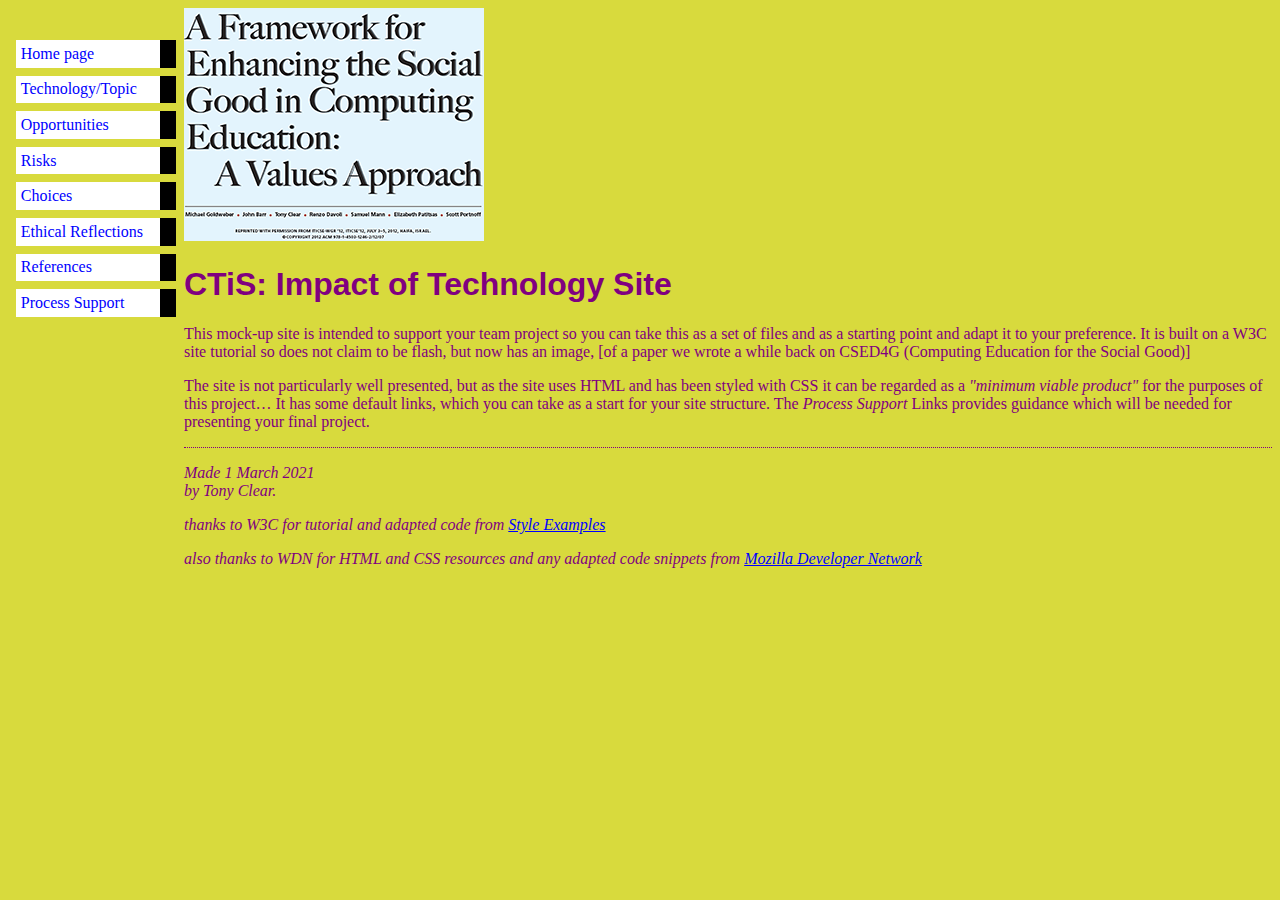
<file: index.html>
<!DOCTYPE html PUBLIC "-//W3C//DTD HTML 4.01//EN">
<html>
<head>
  <title>My first styled page</title>
  	<link rel="stylesheet" href="styles/mystyles.css">
  </head>

<body>
<img src="images/csg4ed-small.png" alt="Enhancing Social Good in Computing"
<!-- Site navigation menu -->
<ul class="navbar">
  <li><a href="index.html">Home page</a>
  <li><a href="misc/topic.html">Technology/Topic</a>
	<li><a href="misc/opportunities.html">Opportunities</a>
	<li><a href="misc/risks.html">Risks</a>
	<li><a href="misc/choices.html">Choices</a>
	<li><a href="misc/ethics.html">Ethical Reflections</a>
	<li><a href="misc/references.html">References</a>
   <li><a href="misc/process.html">Process Support</a>
</ul>

<!-- Main content -->
<h1>CTiS: Impact of Technology Site</h1>


</ul><p>This mock-up site is intended to support your team project so you can take this as a set of files and as a starting point and adapt it to your preference. 
It is built on a W3C site tutorial so does not claim to be flash, but now has an image, [of a paper we wrote a while back on CSED4G (Computing Education for the Social Good)]</p>
<p>The site is not particularly well presented, but as the site uses HTML and has been styled with CSS it can be regarded as a <em>"minimum viable product"</em> for the purposes of this project&hellip;
It has some default links, which you can take as a start for your site structure.  The <em>Process Support </em>Links provides guidance which will be needed for presenting your final project. </p>


<!-- Sign and date the page, it's only polite! -->
<address>Made 1 March 2021<br>
  by Tony Clear.</address>
 
<p><em>thanks to W3C for tutorial and adapted code from <a href="https://www.w3.org/Style/Examples/011/firstcss.en.html">Style Examples</a></p></em>
<p><em>also thanks to WDN for HTML and CSS resources and any adapted code snippets from <a href= "https://developer.mozilla.org/en-US/docs/Web">Mozilla Developer Network</a></p></em 
 
</body>
</html>
</file>
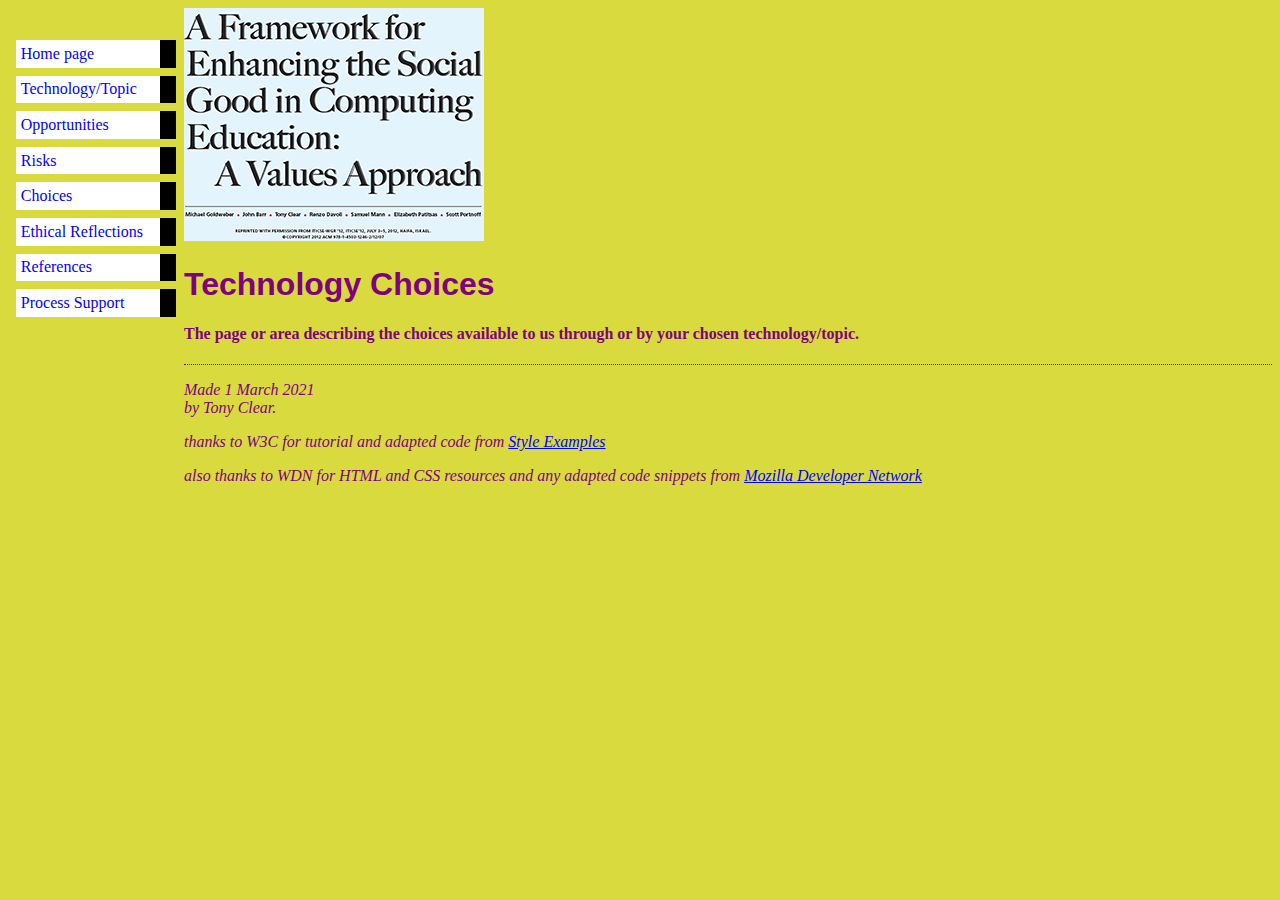
<file: misc/choices.html>
<!DOCTYPE html PUBLIC "-//W3C//DTD HTML 4.01//EN">
<html>
<head>
  <title>choices</title>
  	<link rel="stylesheet" href="../styles/mystyles.css">
  </head>

<body>
<img src="../images/csg4ed-small.png" alt="Enhancing Social Good in Computing"
<!-- Site navigation menu -->

<ul class="navbar">
  <li><a href="../index.html">Home page</a>
  <li><a href="topic.html">Technology/Topic</a>
	<li><a href="opportunities.html">Opportunities</a>
	<li><a href="risks.html">Risks</a>
	<li><a href="choices.html">Choices</a>
	<li><a href="ethics.html">Ethical Reflections</a>
	<li><a href="references.html">References</a>
   <li><a href="process.html">Process Support</a>
</ul>

<!-- Main content -->
<h1>Technology Choices</h1>


</ul><h4><p>The page or area describing the choices available to us through or by your chosen technology/topic.<p></h4>

<!-- Sign and date the page, it's only polite! -->
<address>Made 1 March 2021<br>
  by Tony Clear.</address>
 
<p><em>thanks to W3C for tutorial and adapted code from <a href="https://www.w3.org/Style/Examples/011/firstcss.en.html">Style Examples</a></p></em>
<p><em>also thanks to WDN for HTML and CSS resources and any adapted code snippets from <a href= "https://developer.mozilla.org/en-US/docs/Web">Mozilla Developer Network</a></p></em 
 </html>
</file>
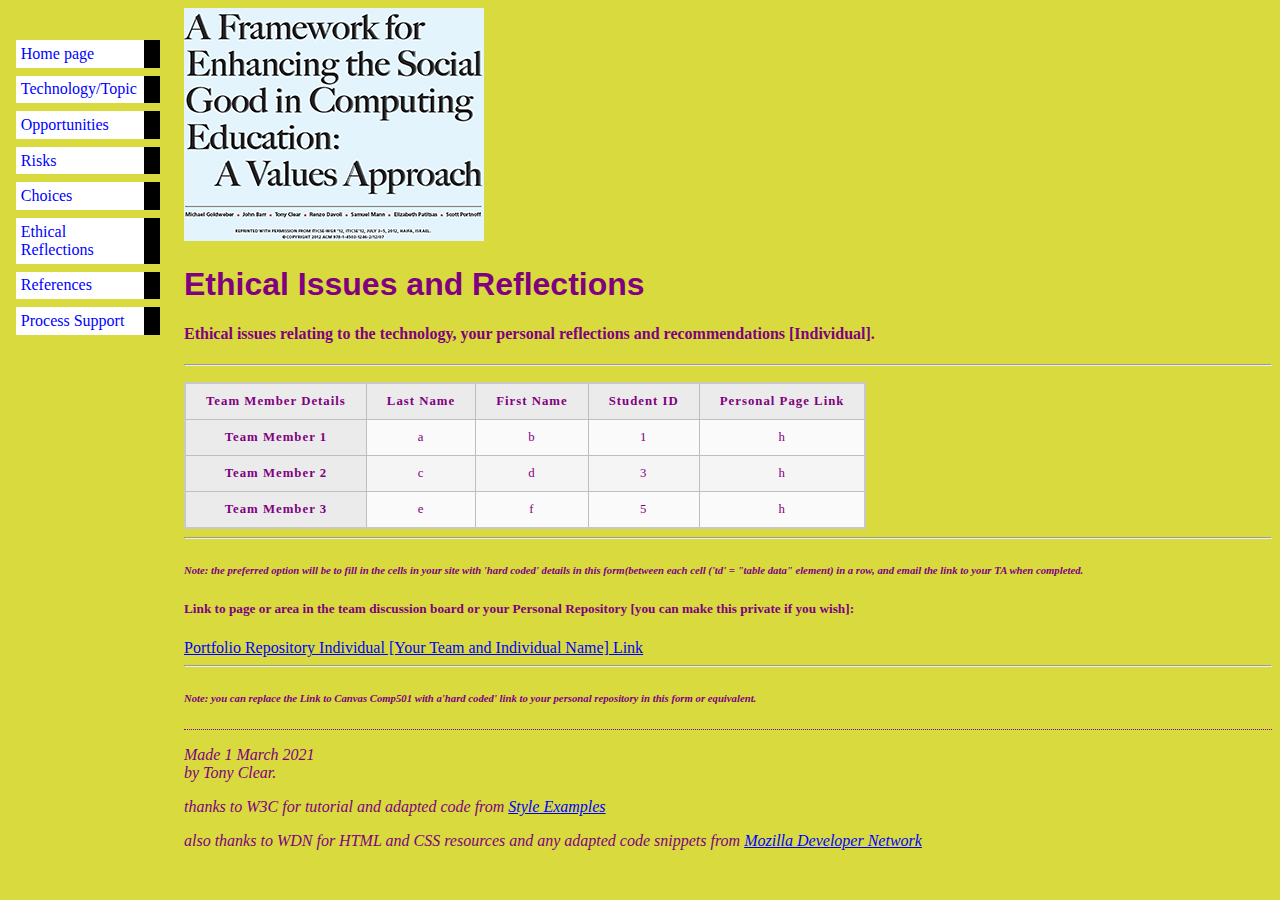
<file: misc/ethics.html>
<!DOCTYPE html PUBLIC "-//W3C//DTD HTML 4.01//EN">
<html>
<head>
  <title>ethics</title>
  	<link rel="stylesheet" href="../styles/minimal-table.css">
  </head>

<body>
<img src="../images/csg4ed-small.png" alt="Enhancing Social Good in Computing"
<!-- Site navigation menu -->

<ul class="navbar">
  <li><a href="../index.html">Home page</a>
  <li><a href="topic.html">Technology/Topic</a>
	<li><a href="opportunities.html">Opportunities</a>
	<li><a href="risks.html">Risks</a>
	<li><a href="choices.html">Choices</a>
	<li><a href="ethics.html">Ethical Reflections</a>
	<li><a href="references.html">References</a>
   <li><a href="process.html">Process Support</a>
</ul>
</body>
<!-- Main content -->
<h1>Ethical Issues and Reflections</h1>


</ul><h4><p>Ethical issues relating to the technology, your personal reflections and recommendations [Individual].<p></h4>

<table>
    <p>
	<body>
	
	<tr><th>Team Member Details</th>
    
        
        <th scope="col" class="last name">Last Name</th> 
	    <th scope="col" class="first name">First Name</th> 
        <th scope="col" class="id">Student ID</th> 	
		<th scope="col" class="repo">Personal Page Link</th> 
    </tr>
	<hr />
	</p>
	
	<p align = "left"</p>
	<tr><th scope="row">Team Member 1</th>
		<td>a</td>
		<td>b</td>
        <td>1</td>	
		<td>h</td>
   </tr>
	<p align = "left"</p>
	<tr><th scope="row">Team Member 2</th>
        <td>c</td>
		<td>d</td>
        <td>3</td>	
		<td>h</td>
    </tr>
	<p align = "left"</p>
	<tr><th scope="row">Team Member 3</th>
        <td>e</td>
		<td>f</td>
        <td>5</td>
		<td>h</td>
    </tr>
	</body>  
</table>
<hr/>

<p><h6><em>Note: the preferred option will be to fill in the cells in your site with 'hard coded' details in this form(between each cell ('td' = "table data" element) in a row, and email the link to your TA when completed.</p></h6></em> 


<h5>Link to page or area in the team discussion board or your Personal Repository [you can make this private if you wish]: </h5>
<a href="https://canvas.aut.ac.nz/groups/36051">Portfolio Repository Individual [Your Team and Individual Name] Link</a>      

  <hr/>
<p><h6><em>Note: you can replace the Link to Canvas Comp501 with a'hard coded' link to your personal repository in this form or equivalent.</p></h6></em> 

<!-- Sign and date the page, it's only polite! -->
<address>Made 1 March 2021<br>
  by Tony Clear.</address>
 
<p><em>thanks to W3C for tutorial and adapted code from <a href="https://www.w3.org/Style/Examples/011/firstcss.en.html">Style Examples</a></p></em>
<p><em>also thanks to WDN for HTML and CSS resources and any adapted code snippets from <a href= "https://developer.mozilla.org/en-US/docs/Web">Mozilla Developer Network</a></p></em 
 </html>
</file>
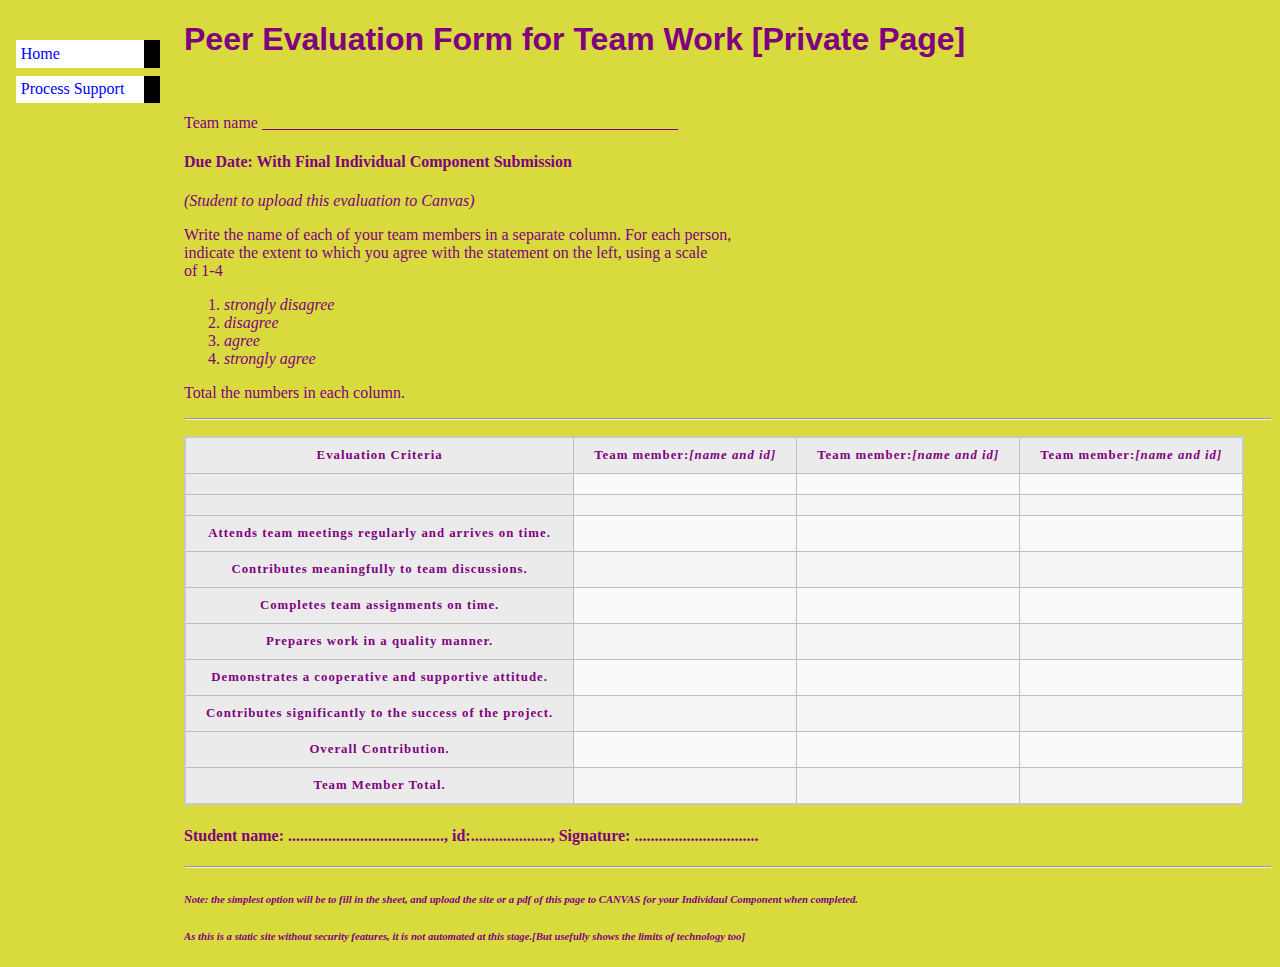
<file: misc/evaluation.html>
<!DOCTYPE html PUBLIC "-//W3C//DTD HTML 4.01//EN">
<html>
<head>
  <title>Peer Evaluation Form</title>
   	<link rel="stylesheet" href="../styles/minimal-table.css" type="text/css">
</head>

<body>
<!-- Site navigation menu -->
<ul class="navbar">
  <li><a href="../index.html">Home</a>
  <li><a href="process.html">Process Support</a>
</ul>

<h1>Peer Evaluation Form for Team Work [Private Page]</h1><br>
<p>Team name ____________________________________________________</p>

<h4>Due Date:  With Final Individual Component Submission </h4><p><em>(Student to upload this evaluation to Canvas)</em></p> 


<p>Write the name of each of your team members in a separate column. For each person,<br>
 indicate the extent to which you agree with the statement on the left, using a scale <br>
 of 1-4 
 <ol start =01>
 <li><em>strongly disagree
 <li>disagree
 <li>agree
 <li>strongly agree</em>
 </ol>
 
<p> Total the numbers in each column.


		
<table>
    <p>
	<body ><th>Evaluation Criteria</th>
    
        
        <th scope="col" class="Team member 1">Team member:<em>[name and id]</em></th> 
	    <th scope="col" class="Team member 1">Team member:<em>[name and id]</em></th> 
        <th scope="col" class="Team member 1">Team member:<em>[name and id]</em></th> 
		
    </tr>
	<hr />
	</p>
	<p align = "left"</p>
		<th scope="row"></th>
		<td></td>
		<td></td>
        <td></td>

   </tr>
	<p align = "left"</p>
		<th scope="row"></th>
		<td></td>
		<td></td>
        <td></td>

   </tr>
		<p align = "left"</p>
		<th scope="row">Attends team meetings regularly and arrives on time.</th>
		<td></td>
		<td></td>
        <td></td>

   </tr>
	<p align = "left"</p>
	<th scope="row">Contributes meaningfully to team discussions.</th>
        <td></td>
		<td></td>
        <td></td>
 
    </tr>
	<th scope="row">Completes team assignments on time.</th>
        <td></td>
		<td></td>
        <td></td>
  
    </tr>
	<th scope="row">Prepares work in a quality manner.</th>
        <td></td>
		<td></td>
        <td></td>
     
    </tr>
	<th scope="row">Demonstrates a cooperative and supportive attitude.</th>
        <td></td>
		<td></td>
        <td></td>
        
    </tr>
	<th scope="row">Contributes significantly to the success of the project.</th>
        <td></td>
		<td></td>
        <td></td>
        
    </tr>
	<th scope="row">Overall Contribution.</th>
        <td></td>
		<td></td>
        <td></td>
        		
   </tr>
   		
   </tr><th scope="row">Team Member Total.</th>
        
		<td></td>
		<td></td>
        <td></td>
        		
   </tr>
</table>

<p><h4>Student name: ......................................., id:...................., Signature: ...............................</p></h4>
<hr/>
<p><h6><em>Note: the simplest option will be to fill in the sheet, and upload the site or a pdf of this page to CANVAS for your Individaul Component when completed.</p></h6></em> 
 <p><h6><em>As this is a static site without security features, it is not automated at this stage.[But usefully shows the limits of technology too]</p></h6></em>
</body>
</html>
</file>
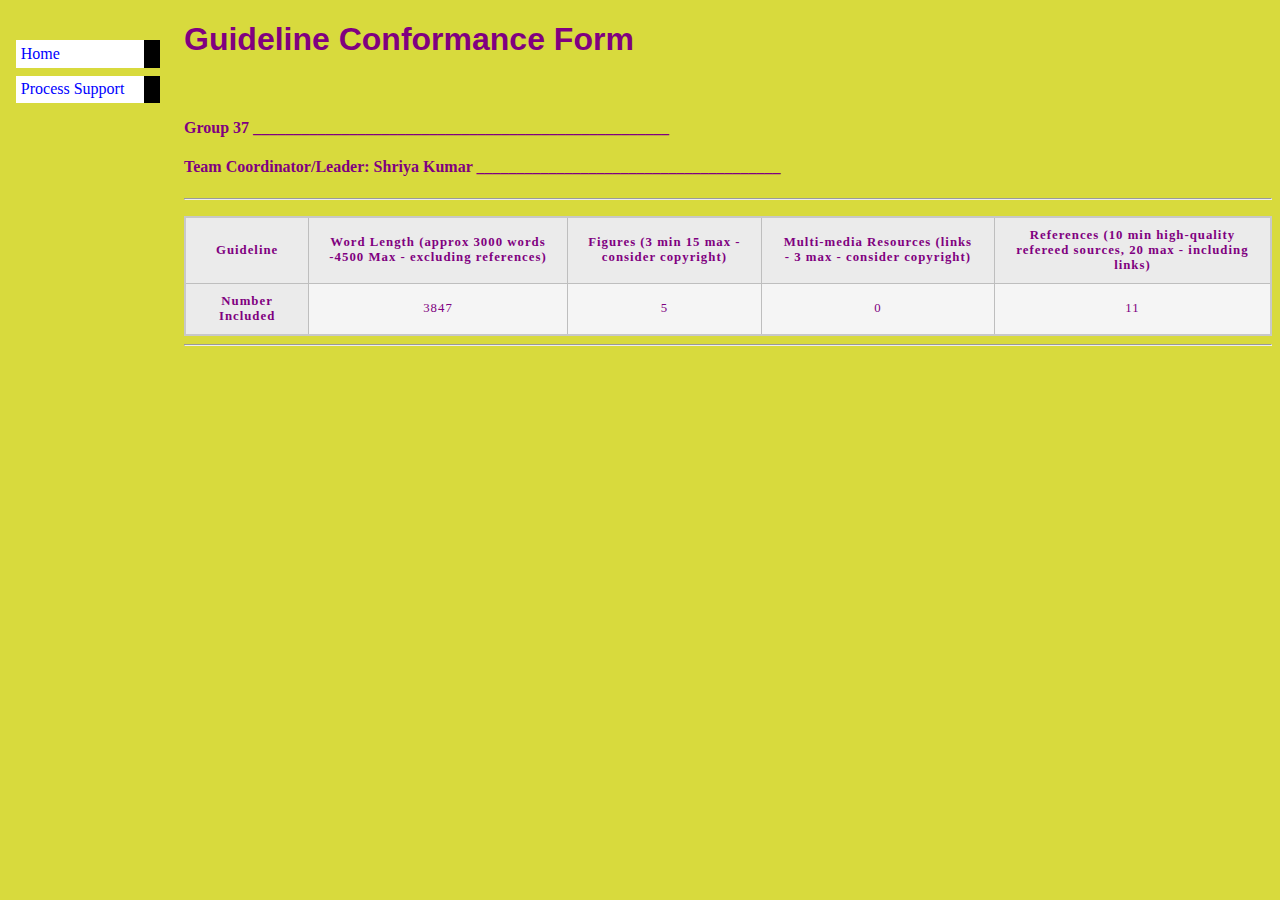
<file: misc/guidelines.html>
<!DOCTYPE html PUBLIC "-//W3C//DTD HTML 4.01//EN">
<html>
<head>
  <title>guidelines</title>
   	<link rel="stylesheet" href="../styles/minimal-table.css" type="text/css">
</head>

<body>
<!-- Site navigation menu -->
<ul class="navbar">
  <li><a href="../index.html">Home</a>
  <li><a href="process.html">Process Support</a>
</ul>




<h1>Guideline Conformance Form</h1><br>


<h4><p>Group 37 ____________________________________________________</p></h4>

<h4><p>Team Coordinator/Leader: Shriya Kumar ______________________________________</p></h4>
		
<table>
    <p>
	<body ><th>Guideline</th>
    
        
        <th scope="col" class="word length">Word Length (approx 3000 words -4500 Max - excluding references)</th>
	    <th scope="col" class="first name">Figures (3 min 15  max - consider copyright)</th> 
        <th scope="col" class="id">Multi-media  Resources (links - 3 max - consider copyright)</th> 
		<th scope="col" class="email">References (10 min high-quality refereed sources, 20 max - including links)</th>
	<tr></tr>
	<hr />
	</p>
	
	<p align = "left"</p>
		<th scope="row">Number Included</th>
		<td> 3847 </td>
		<td> 5 </td>
        <td> 0 </td>
		<td> 11 </td>
   </tr>
	
  
</table>


<hr/

</body>
</html>
</file>
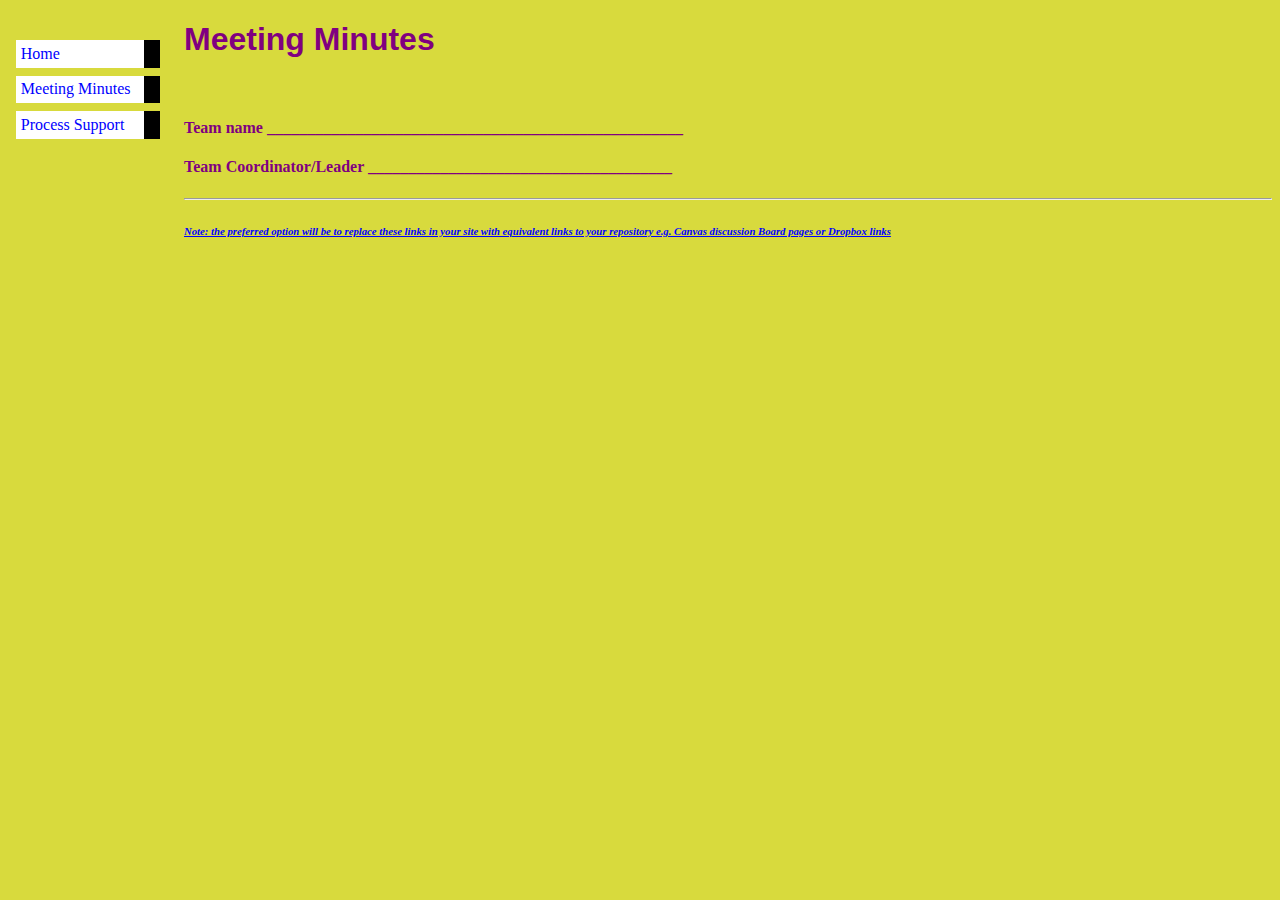
<file: misc/meetings.html>
<!DOCTYPE html PUBLIC "-//W3C//DTD HTML 4.01//EN">
<html>
<head>
  <title>guidelines</title>
   	<link rel="stylesheet" href="../styles/minimal-table.css" type="text/css">
</head>

<body>
<!-- Site navigation menu -->
<ul class="navbar">
	<li><a href="../index.html">Home</a>
   	<li><a href="https://www.dropbox.com/sh/mjyajw349thbj61/AAAAGNBVWF_0VHEPafZjLaHPa/00%20Videos%20of%20Lectures%20S1%202020?dl=0&subfolder_nav_tracking=1">Meeting Minutes</a>
	<li><a href="process.html">Process Support</a>
	</ul>




<h1>Meeting Minutes</h1><br>


<h4><p>Team name ____________________________________________________</p></h4>

<h4><p>Team Coordinator/Leader ______________________________________</p></h4>
		

  <a href="https://canvas.aut.ac.nz/courses/1048/discussion_topics/3449" Meeting Minutes Repository Alternative Link</a>      

  

<hr/>
<p><h6><em>Note: the preferred option will be to replace these links in your site with equivalent links to your repository e.g. Canvas discussion Board pages or Dropbox links</h6></em></p>
</body>
</html>
</file>
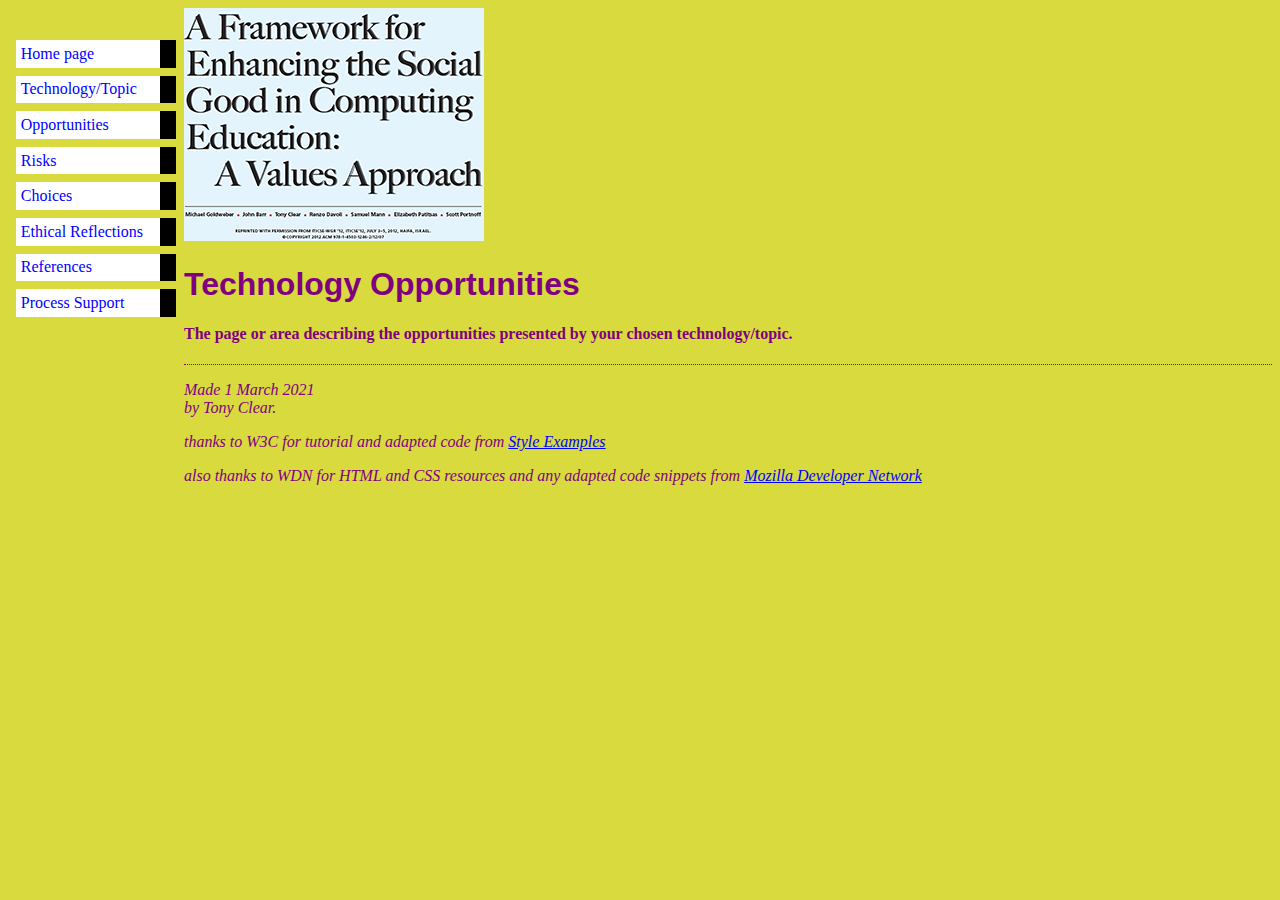
<file: misc/opportunities.html>
<!DOCTYPE html PUBLIC "-//W3C//DTD HTML 4.01//EN">
<html>
<head>
  <title>opportunities</title>
  	<link rel="stylesheet" href="../styles/mystyles.css">
  </head>

<body>
<img src="../images/csg4ed-small.png" alt="Enhancing Social Good in Computing"
<!-- Site navigation menu -->

<ul class="navbar">
  <li><a href="../index.html">Home page</a>
  <li><a href="topic.html">Technology/Topic</a>
	<li><a href="opportunities.html">Opportunities</a>
	<li><a href="risks.html">Risks</a>
	<li><a href="choices.html">Choices</a>
	<li><a href="ethics.html">Ethical Reflections</a>
	<li><a href="references.html">References</a>
   <li><a href="process.html">Process Support</a>
</ul>

<!-- Main content -->
<h1>Technology Opportunities</h1>


</ul><h4><p>The page or area describing the opportunities presented by your chosen technology/topic.<p></h4>

<!-- Sign and date the page, it's only polite! -->
<address>Made 1 March 2021<br>
  by Tony Clear.</address>
 
<p><em>thanks to W3C for tutorial and adapted code from <a href="https://www.w3.org/Style/Examples/011/firstcss.en.html">Style Examples</a></p></em>
<p><em>also thanks to WDN for HTML and CSS resources and any adapted code snippets from <a href= "https://developer.mozilla.org/en-US/docs/Web">Mozilla Developer Network</a></p></em 
 </html>
</file>
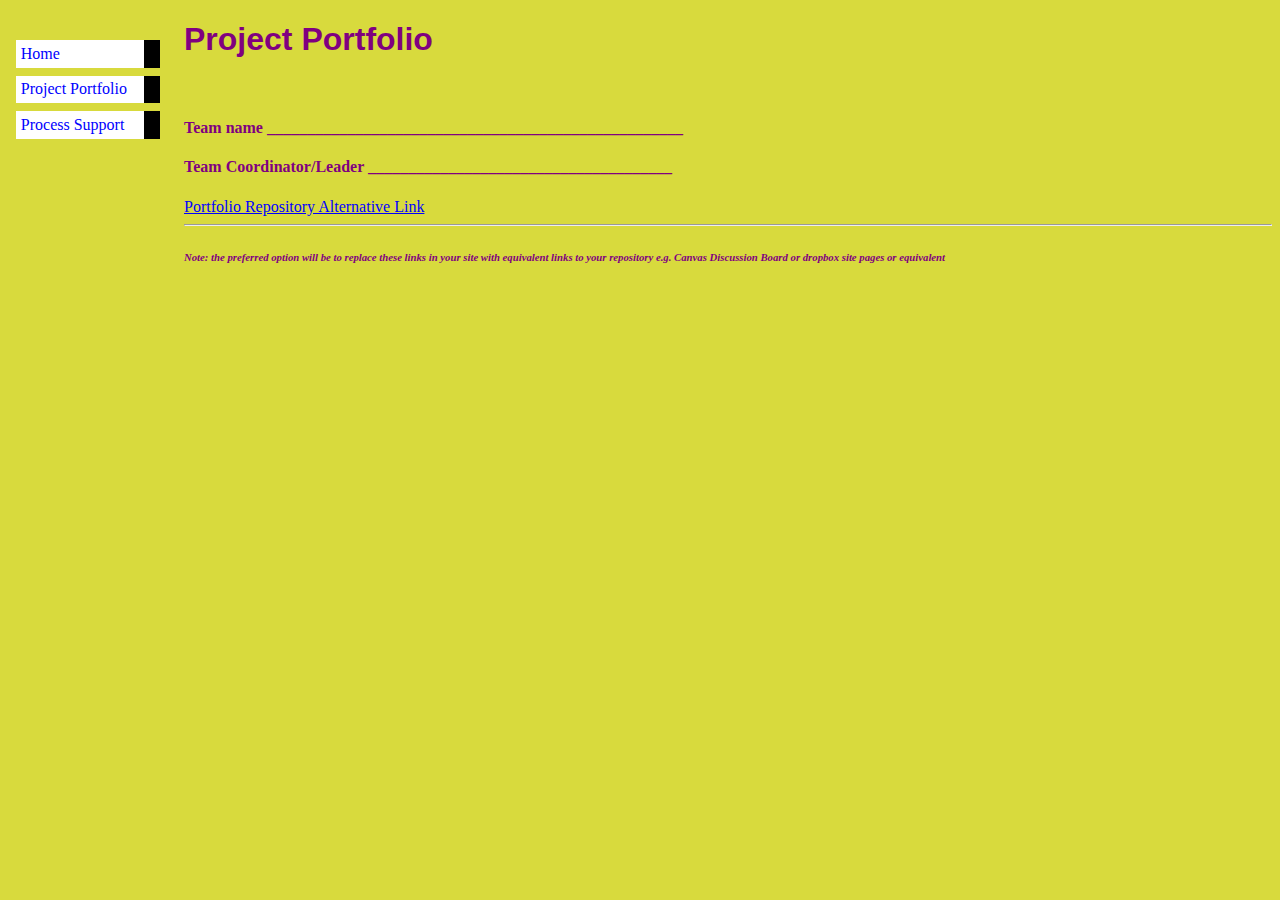
<file: misc/portfolio.html>
<!DOCTYPE html PUBLIC "-//W3C//DTD HTML 4.01//EN">
<html>
<head>
  <title>portfolio</title>
   	<link rel="stylesheet" href="../styles/minimal-table.css" type="text/css">
</head>

<body>
<!-- Site navigation menu -->
<ul class="navbar">
	<li><a href="../index.html">Home</a>
   	<li><a href="https://www.dropbox.com/sh/mjyajw349thbj61/AAAAGNBVWF_0VHEPafZjLaHPa/00%20Videos%20of%20Lectures%20S1%202020?dl=0&subfolder_nav_tracking=1">Project Portfolio</a>
	<li><a href="process.html">Process Support</a>
	</ul>




<h1>Project Portfolio</h1><br>


<h4><p>Team name ____________________________________________________</p></h4>

<h4><p>Team Coordinator/Leader ______________________________________</p></h4>
		

  <a href="https://teams.microsoft.com/l/channel/19%3a27f2d1a5f562424bb967cac271b88c1e%40thread.tacv2/General?groupId=8f7b11f2-0954-417c-b54d-937ed1e585e2&tenantId=5e022ca1-5c04-4f87-8db7-d588726274e3">Portfolio Repository Alternative Link</a>      

  

<hr/>
<p><h6><em>Note: the preferred option will be to replace these links in your site with equivalent links to your repository e.g. Canvas Discussion Board or dropbox site pages or equivalent</h6></em></p>
</body>
</html>
</file>
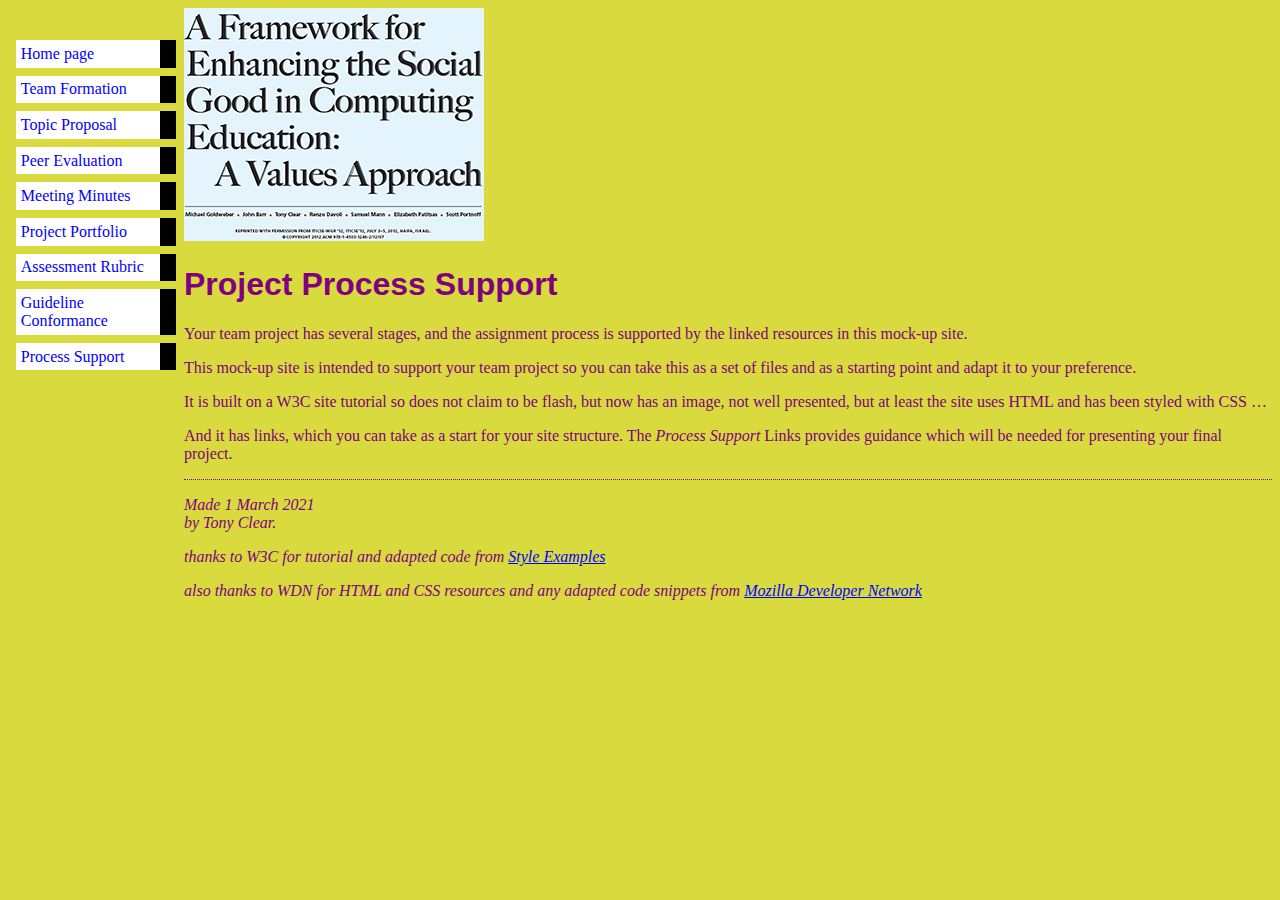
<file: misc/process.html>
<!DOCTYPE html PUBLIC "-//W3C//DTD HTML 4.01//EN">
<html>
<head>
  <title>process support</title>
  	<link rel="stylesheet" href="../styles/mystyles.css">
  </head>

<body>
<img src="../images/csg4ed-small.png" alt="Enhancing Social Good in Computing"
<!-- Site navigation menu -->

<!-- Main content -->
<h1>Project Process Support</h1>

<p>Your team project has several stages, and the assignment process is supported by the linked resources in this mock-up site.

<ul class="navbar">
  <li><a href="../index.html">Home page</a>
  <li><a href="team-formation.html">Team Formation</a>
   <li><a href="proposal.html">Topic Proposal</a>
	<li><a href="evaluation.html">Peer Evaluation</a>
	<li><a href="meetings.html">Meeting Minutes</a>
	<li><a href="portfolio.html">Project Portfolio</a>
		<li><a href="rubric.html">Assessment Rubric</a>
	<li><a href="guidelines.html">Guideline Conformance</a>
   <li><a href="process.html">Process Support</a>
   
</ul><p>This mock-up site is intended to support your team project so you can take this as a set of files and as a starting point and adapt it to your preference.</p>
<p>It is built on a W3C site tutorial so does not claim to be flash, but now has an image, not well presented, but at least the site uses HTML and has been styled with CSS &hellip;</p>
<p>And it has links, which you can take as a start for your site structure.  The <em>Process Support </em>Links provides guidance which will be needed for presenting your final project. </p>



<!-- Sign and date the page, it's only polite! -->
<address>Made 1 March 2021<br>
  by Tony Clear.</address>
 
<p><em>thanks to W3C for tutorial and adapted code from <a href="https://www.w3.org/Style/Examples/011/firstcss.en.html">Style Examples</a></p></em>
<p><em>also thanks to WDN for HTML and CSS resources and any adapted code snippets from <a href= "https://developer.mozilla.org/en-US/docs/Web">Mozilla Developer Network</a></p></em 
  
</body>
</html>
</file>
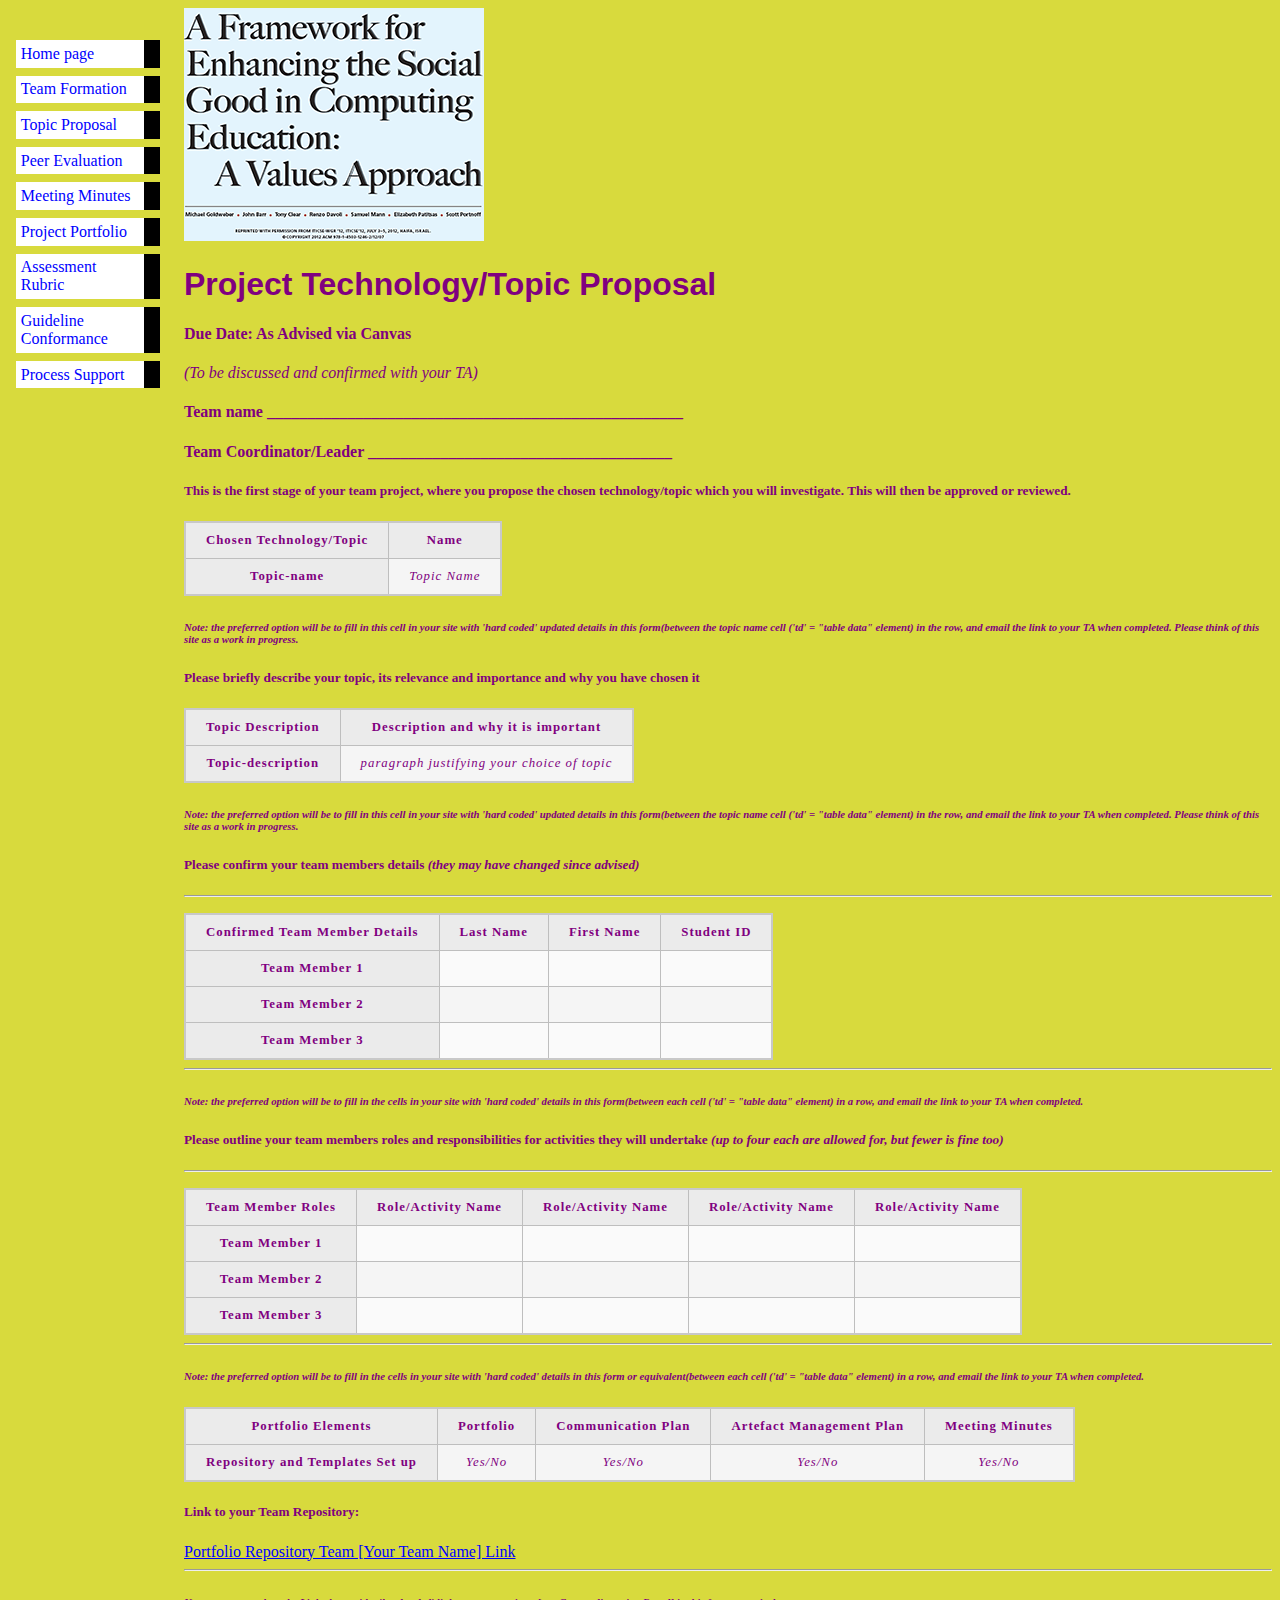
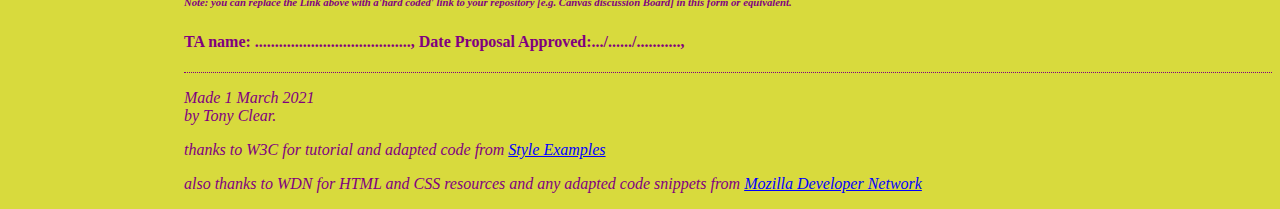
<file: misc/proposal.html>
<!DOCTYPE html PUBLIC "-//W3C//DTD HTML 4.01//EN">
<html>
<head>
  <title>"proposal" </title>
  	<link rel="stylesheet" href="../styles/minimal-table.css">
  </head>


<body>
<img src="../images/csg4ed-small.png" alt="Enhancing Social Good in Computing"
<!-- Site navigation menu -->

<ul class="navbar">
  <li><a href="../index.html">Home page</a>
  <li><a href="team-formation.html">Team Formation</a>
   <li><a href="proposal.html">Topic Proposal</a>
	<li><a href="evaluation.html">Peer Evaluation</a>
	<li><a href="meetings.html">Meeting Minutes</a>
	<li><a href="portfolio.html">Project Portfolio</a>
		<li><a href="rubric.html">Assessment Rubric</a>
	<li><a href="guidelines.html">Guideline Conformance</a>
   <li><a href="process.html">Process Support</a>
   
</ul>

<!-- Main content -->
<h1>Project Technology/Topic Proposal</h1>

<h4>Due Date:  As Advised via Canvas </h4><p><em>(To be discussed and confirmed with your TA)</em></p> 

<h4><p>Team name ____________________________________________________</p></h4>


<h4><p>Team Coordinator/Leader ______________________________________</p></h4>

<p><h5>This is the first stage of your team project, where you propose the chosen technology/topic which you will investigate.  This will then be approved or reviewed.</h5></p>


		
<table>
    <p>
	<body ><th>Chosen Technology/Topic</th>
    
        
        <th scope="col" class="topic">Name</th>
		
		<tr></tr>
<p align = "left"</p>
		<tr>
		<th scope="row">Topic-name</th>
		<td> <em>Topic Name</em></td>
	
   </tr>	
	</hr>
	</p>
		</body>
  
</table>

<p><h6><em>Note: the preferred option will be to fill in this cell in your site with 'hard coded' updated details in this form(between the topic name cell ('td' = "table data" element) in the row, and email the link to your TA when completed.  Please think of this site as a work in progress.</p></h6></em> 

<h5><p>Please briefly describe your topic, its relevance and importance and why you have chosen it</h5></p> 

<table>
    <p>
	<body ><th>Topic Description</th>
    
        
        <th scope="col" class="descr">Description and why it is important</th>
		
		<tr></tr>
<p align = "left"</p>
		<tr>
		<th scope="row">Topic-description</th>
		<td> <em>paragraph justifying your choice of topic</em></td>
	
   </tr>	
	</hr>
	</p>
	
	</body>
  
</table>

<p><h6><em>Note: the preferred option will be to fill in this cell in your site with 'hard coded' updated details in this form(between the topic name cell ('td' = "table data" element) in the row, and email the link to your TA when completed.  Please think of this site as a work in progress.</p></h6></em> 
<h5><p>Please confirm your team members details <em>(they may have changed since advised)</em></h5>



<table>
    <p>
	<body ><th>Confirmed Team Member Details</th>
    
        
        <th scope="col" class="last name">Last Name</th> 
	    <th scope="col" class="first name">First Name</th> 
        <th scope="col" class="id">Student ID</th> 
    </tr>
	<hr />
	</p>
	
	<p align = "left"</p>
		<th scope="row">Team Member 1</th>
		<td></td>
		<td></td>
        <td></td>
		
   </tr>
	<p align = "left"</p>
	<th scope="row">Team Member 2</th>
        <td></td>
		<td></td>
        <td></td>
		 
    </tr>
	<th scope="row">Team Member 3</th>
        <td></td>
		<td></td>
        <td></td>
		  
    </tr>
	
  
</table>
<hr/>
<p><h6><em>Note: the preferred option will be to fill in the cells in your site with 'hard coded' details in this form(between each cell ('td' = "table data" element) in a row, and email the link to your TA when completed.</p></h6></em> 
<h5><p>Please outline your team members roles and responsibilities for activities they will undertake <em>(up to four each are allowed for, but fewer is fine too)</em></h5>


<table>
    <p>
	<body ><th>Team Member Roles</th>
    
        
        <th scope="col" class="role1">Role/Activity Name</th> 
	    <th scope="col" class="role2">Role/Activity Name</th> 
        <th scope="col" class="role3">Role/Activity Name</th> 
		<th scope="col" class="role4">Role/Activity Name</th> 
    </tr>
	<hr />
	</p>
	
	<p align = "left"</p>
		<th scope="row">Team Member 1</th>
		<td></td>
		<td></td>
        <td></td>
		<td></td>
   </tr>
	<p align = "left"</p>
	<th scope="row">Team Member 2</th>
        <td></td>
		<td></td>
        <td></td>
		<td></td>
 
    </tr>
	<th scope="row">Team Member 3</th>
        <td></td>
		<td></td>
        <td></td>
		<td></td>
  
    </tr>
	
  
</table>
<hr/>
<p><h6><em>Note: the preferred option will be to fill in the cells in your site with 'hard coded' details in this form or equivalent(between each cell ('td' = "table data" element) in a row, and email the link to your TA when completed.</p></h6></em> 

<table>
    <p>
	<body ><th>Portfolio Elements</th>
    
        
        <th scope="col" class="topic">Portfolio</th>
		<th scope="col"class="comms">Communication Plan</th>
		<th scope="col"class="comms">Artefact Management Plan</th>
		<th scope="col" class="topic">Meeting Minutes</th>
		 <tr></tr>
<p align = "left"</p>
		<tr>
		<th scope="row">Repository and Templates Set up</th>
		<td> <em>Yes/No</em></td>
		<td> <em>Yes/No</em></td>
		<td> <em>Yes/No</em></td>	
		<td> <em>Yes/No</em></td>		
   </tr>	
	</hr>
	</p>
		</body>
  
</table>

<h5>Link to your Team Repository: </h5>
<a href="https://canvas.aut.ac.nz/courses/1048/discussion_topics/3449">Portfolio Repository Team [Your Team Name] Link</a>      

  <hr/>
<p><h6><em>Note: you can replace the Link above with a'hard coded' link to your repository [e.g. Canvas discussion Board] in this form or equivalent.</p></h6></em> 

<p><h4>TA name: ......................................., Date Proposal Approved:.../....../..........., </p></h4>

<!-- Sign and date the page, it's only polite! -->
<address>Made 1 March 2021<br>
  by Tony Clear.</address>
 
<p><em>thanks to W3C for tutorial and adapted code from <a href="https://www.w3.org/Style/Examples/011/firstcss.en.html">Style Examples</a></p></em>
<p><em>also thanks to WDN for HTML and CSS resources and any adapted code snippets from <a href= "https://developer.mozilla.org/en-US/docs/Web">Mozilla Developer Network</a></p></em 
  
</body>
</html>
</file>
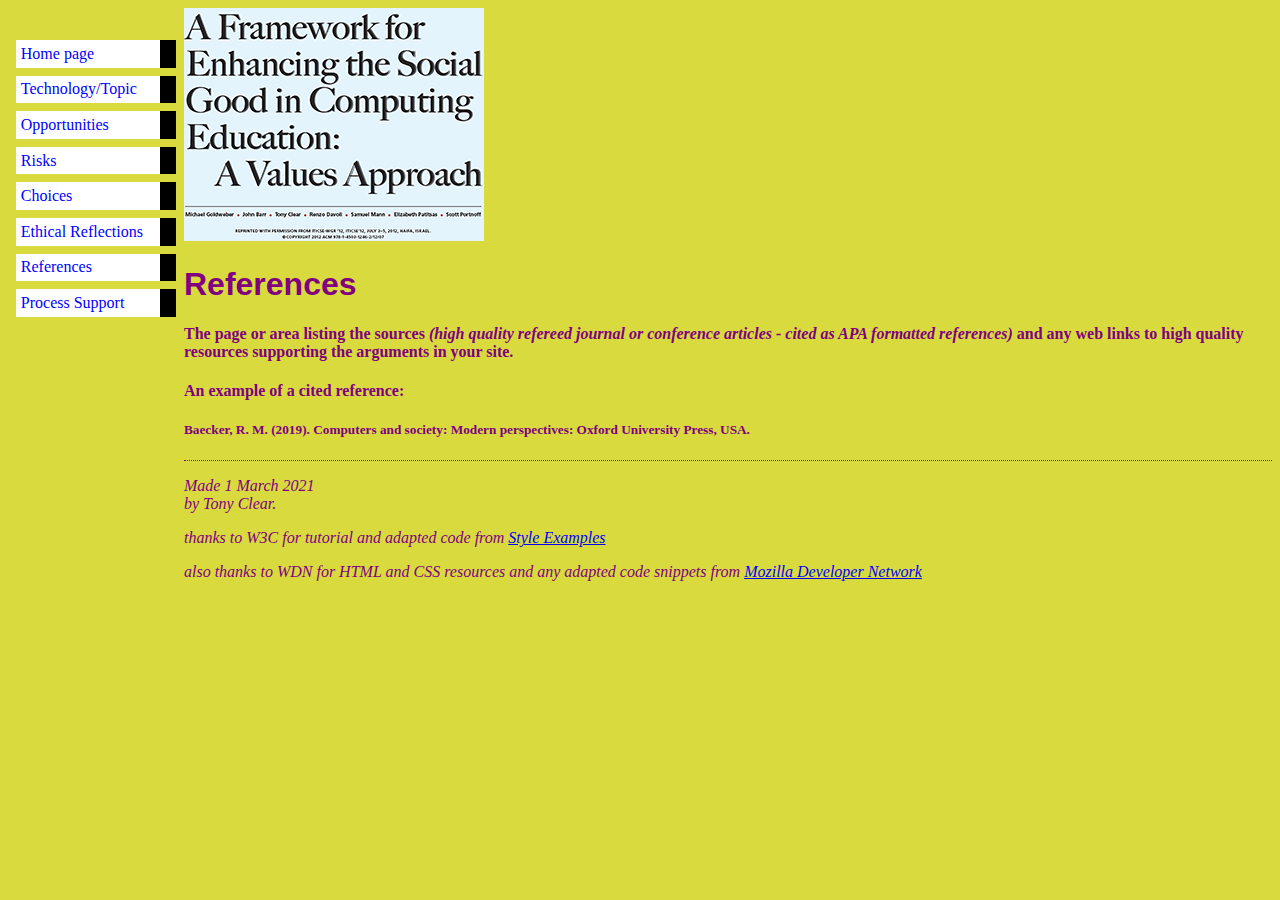
<file: misc/references.html>
<!DOCTYPE html PUBLIC "-//W3C//DTD HTML 4.01//EN">
<html>
<head>
  <title>references</title>
  	<link rel="stylesheet" href="../styles/mystyles.css">
  </head>

<body>
<img src="../images/csg4ed-small.png" alt="Enhancing Social Good in Computing"
<!-- Site navigation menu -->

<ul class="navbar">
  <li><a href="../index.html">Home page</a>
  <li><a href="topic.html">Technology/Topic</a>
	<li><a href="opportunities.html">Opportunities</a>
	<li><a href="risks.html">Risks</a>
	<li><a href="choices.html">Choices</a>
	<li><a href="ethics.html">Ethical Reflections</a>
	<li><a href="references.html">References</a>
   <li><a href="process.html">Process Support</a>
</ul>

<!-- Main content -->
<h1>References</h1>


</ul><h4><p>The page or area listing the sources <em>(high quality refereed journal or conference articles - cited as APA formatted references)</em>
and any web links to high quality resources supporting the arguments in your site.<p></h4>

</ul><h4><p>An example of a cited reference:<p></h4>

</ul><h5><p>Baecker, R. M. (2019). Computers and society: Modern perspectives: Oxford University Press, USA.<p></h5>

<address>Made 1 March 2021<br>
  by Tony Clear.</address>
 
<p><em>thanks to W3C for tutorial and adapted code from <a href="https://www.w3.org/Style/Examples/011/firstcss.en.html">Style Examples</a></p></em>
<p><em>also thanks to WDN for HTML and CSS resources and any adapted code snippets from <a href= "https://developer.mozilla.org/en-US/docs/Web">Mozilla Developer Network</a></p></em 
 </html>
</file>
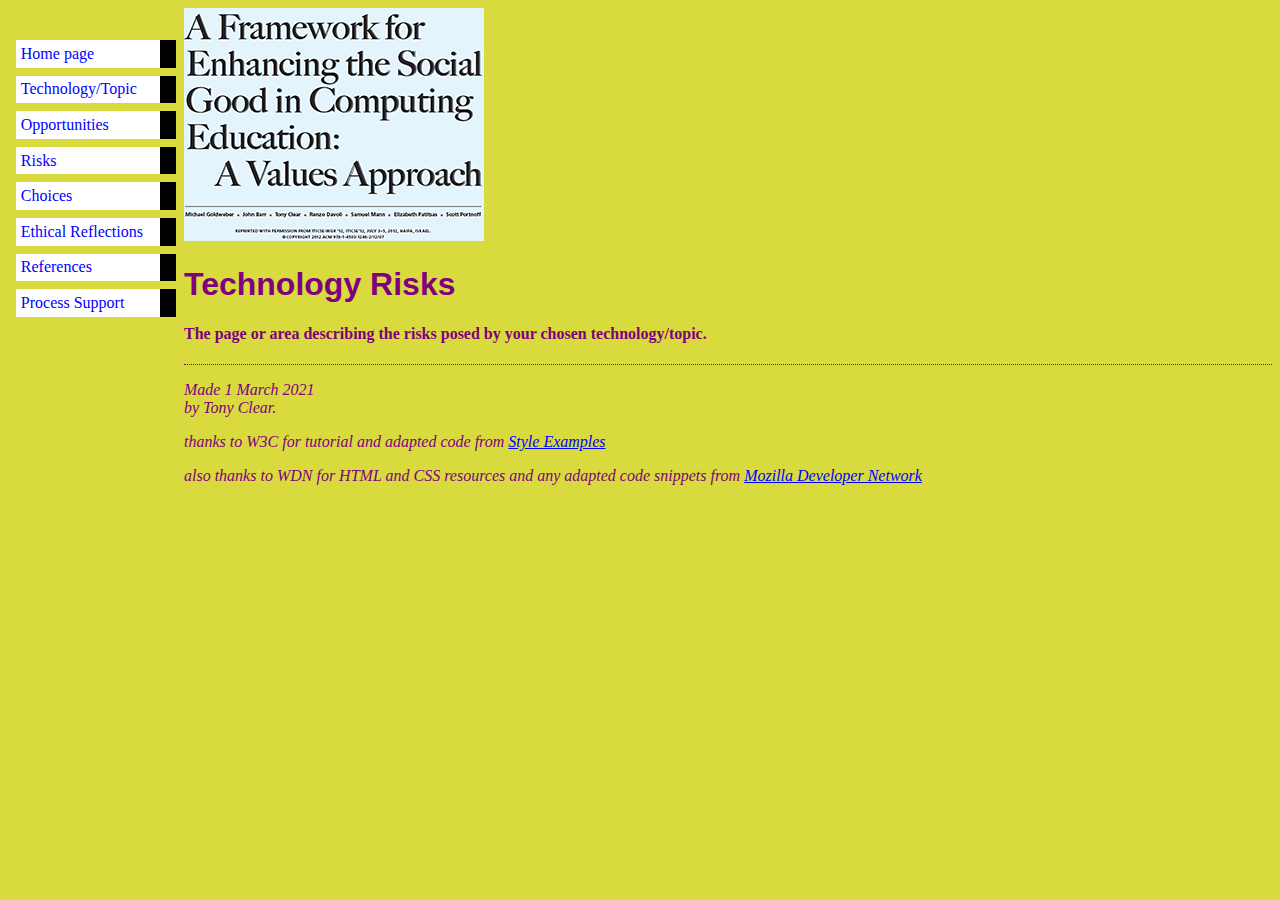
<file: misc/risks.html>
<!DOCTYPE html PUBLIC "-//W3C//DTD HTML 4.01//EN">
<html>
<head>
  <title>risks</title>
  	<link rel="stylesheet" href="../styles/mystyles.css">
  </head>

<body>
<img src="../images/csg4ed-small.png" alt="Enhancing Social Good in Computing"
<!-- Site navigation menu -->

<ul class="navbar">
  <li><a href="../index.html">Home page</a>
  <li><a href="topic.html">Technology/Topic</a>
	<li><a href="opportunities.html">Opportunities</a>
	<li><a href="misc/risks.html">Risks</a>
	<li><a href="choices.html">Choices</a>
	<li><a href="ethics.html">Ethical Reflections</a>
	<li><a href="references.html">References</a>
   <li><a href="process.html">Process Support</a>
</ul>

<!-- Main content -->
<h1>Technology Risks</h1>


</ul><h4><p>The page or area describing the risks posed by your chosen technology/topic.<p></h4>

<!-- Sign and date the page, it's only polite! -->
<address>Made 1 March 2021<br>
  by Tony Clear.</address>
 
<p><em>thanks to W3C for tutorial and adapted code from <a href="https://www.w3.org/Style/Examples/011/firstcss.en.html">Style Examples</a></p></em>
<p><em>also thanks to WDN for HTML and CSS resources and any adapted code snippets from <a href= "https://developer.mozilla.org/en-US/docs/Web">Mozilla Developer Network</a></p></em 
 </html>
</file>
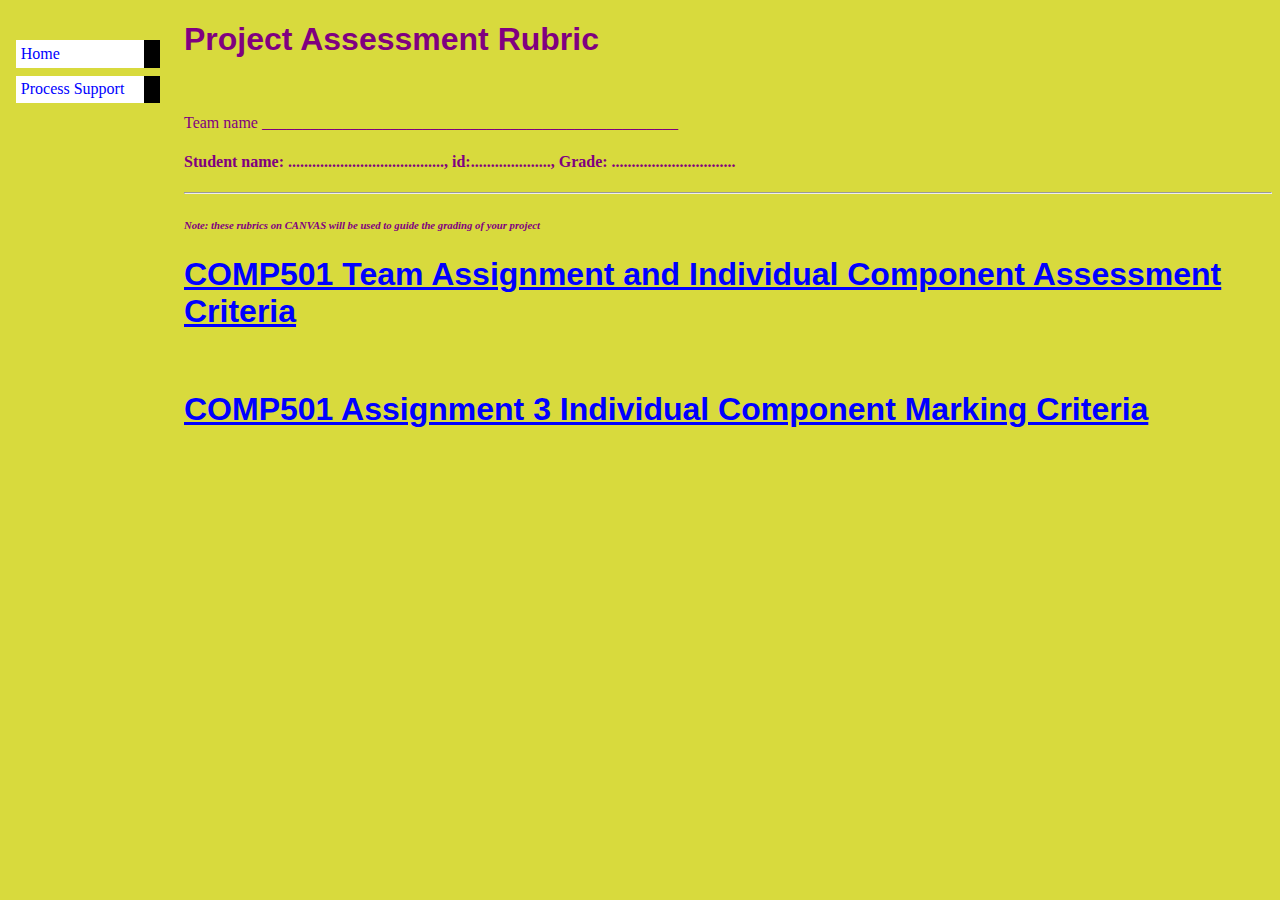
<file: misc/rubric.html>
<!DOCTYPE html PUBLIC "-//W3C//DTD HTML 4.01//EN">
<html>
<head>
  <title>Rubric</title>
   	<link rel="stylesheet" href="../styles/minimal-table.css" type="text/css">
</head>

<body>
<!-- Site navigation menu -->
<ul class="navbar">
  <li><a href="../index.html">Home</a>
  <li><a href="process.html">Process Support</a>
</ul>

<h1>Project Assessment Rubric</h1><br>
<p>Team name ____________________________________________________</p>

<p><h4>Student name: ......................................., id:...................., Grade: ...............................</p></h4>
<hr/>


<p><h6><em>Note: these rubrics on CANVAS will be used to guide the grading of your project</p></h6></em> 

<h1><a href="https://canvas.aut.ac.nz/courses/14937/rubrics/16328">COMP501 Team Assignment and Individual Component Assessment Criteria</a></h1><br>
 
 
<h1><a href="https://canvas.aut.ac.nz/courses/14937/rubrics/16327">COMP501 Assignment 3 Individual Component Marking Criteria</a><h1><br>
 
 
 
<p>
 

</p>
</body>
</html>
</file>
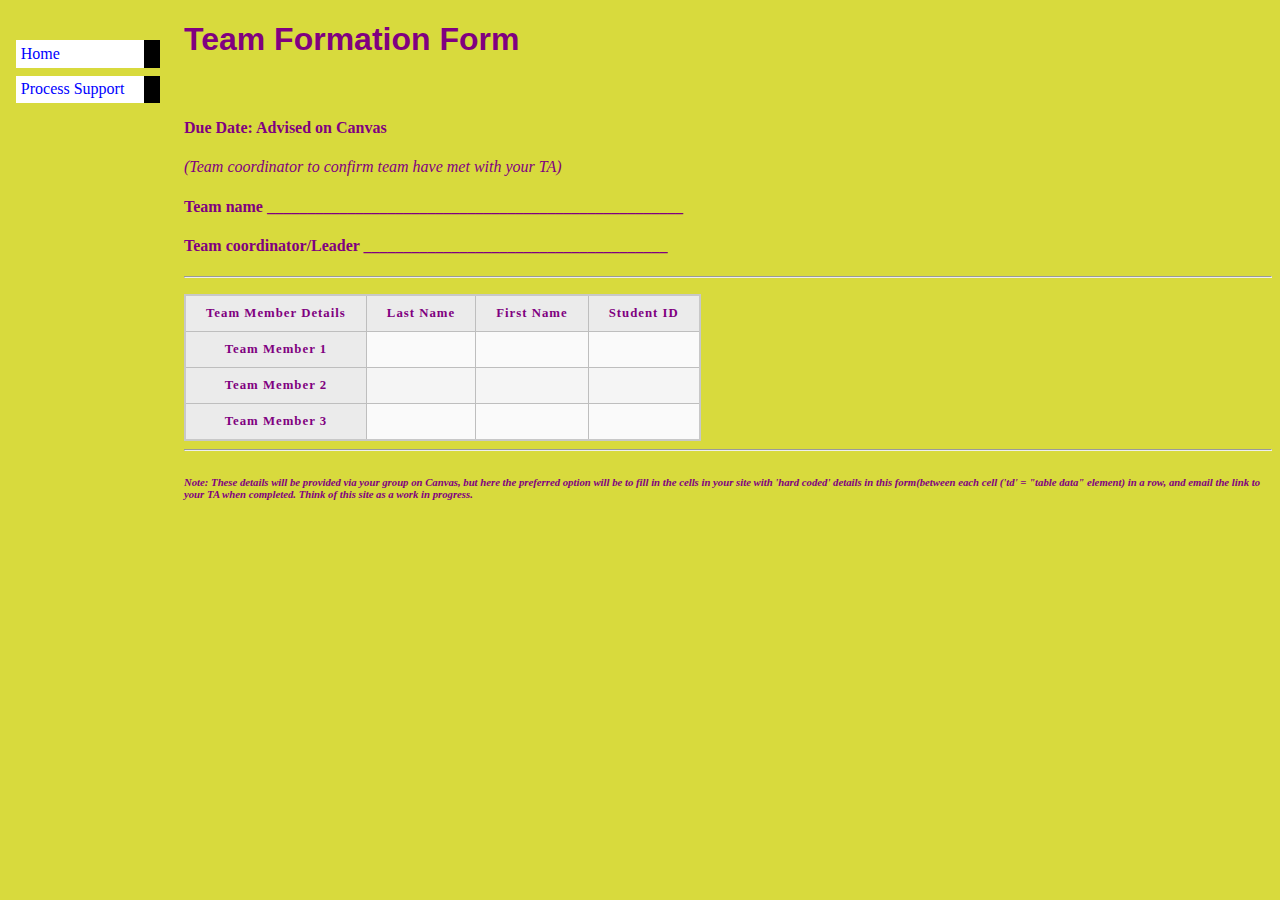
<file: misc/team-formation.html>
<!DOCTYPE html PUBLIC "-//W3C//DTD HTML 4.01//EN">
<html>
<head>
  <title>Peer Evaluation Form</title>
   	<link rel="stylesheet" href="../styles/minimal-table.css" type="text/css">
</head>

<body>
<!-- Site navigation menu -->
<ul class="navbar">
  <li><a href="../index.html">Home</a>
  <li><a href="process.html">Process Support</a>
</ul>




<h1>Team Formation Form</h1><br>

<h4>Due Date:  Advised on Canvas  </h4><p><em>(Team coordinator to confirm team have met with your TA)</em></p> 

<h4><p>Team name ____________________________________________________</p></h4>

<h4><p>Team coordinator/Leader ______________________________________</p></h4>
		
<table>
    <p>
	<body ><th>Team Member Details</th>
    
        
        <th scope="col" class="last name">Last Name</th> 
	    <th scope="col" class="first name">First Name</th> 
        <th scope="col" class="id">Student ID</th> 
		
    </tr>
	<hr />
	</p>
	
	<p align = "left"</p>
		<th scope="row">Team Member 1</th>
		<td></td>
		<td></td>
        <td></td>
		
   </tr>
	<p align = "left"</p>
	<th scope="row">Team Member 2</th>
        <td></td>
		<td></td>
        <td></td>
		
 
    </tr>
	<th scope="row">Team Member 3</th>
        <td></td>
		<td></td>
        <td></td>
		
  
    </tr>
	
  
</table>


<hr/>
<p><h6><em>Note: These details will be provided via your group on Canvas, but here the preferred option will be to fill in the cells in your site with 'hard coded' details in this form(between each cell ('td' = "table data" element) in a row, and email the link to your TA when completed.  Think of this site as a work in progress.</p></h6></em> 

</body>
</html>
</file>
<file: styles/mystyles.css>
body {
   padding-left: 11em;
   font-family: Georgia, "Times New Roman",
          Times, serif;
		  color: purple;
    background-color: #d8da3d }
	 ul.navbar {
    list-style-type: none;
    padding: 0;
    margin: 0;
	position: absolute;
    top: 2em;
    left: 1em;
    width: 10em }
	h1 {
    font-family: Helvetica, Geneva, Arial,
          SunSans-Regular, sans-serif }
		ul.navbar li {
    background: white;
    margin: 0.5em 0;
    padding: 0.3em;
    border-right: 1em solid black }
  ul.navbar a {
    text-decoration: none }
  a:link {
    color: blue }
  a:visited {
    color: purple }
	address {
    margin-top: 1em;
    padding-top: 1em;
    border-top: thin dotted }
</file>
<file: styles/minimal-table.css>
body {


font-family: sans-serif;
padding-left: 11em;
   font-family: Georgia, "Times New Roman",
          Times, serif;
		  color: purple;
    background-color: #d8da3d }
	  ul.navbar {
     list-style-type: none;
    padding: 0;
    margin: 0;
	position: absolute;
    top: 2em;
    left: 1em;
    width: 9em }
	h1 {
  font-family: Helvetica, Geneva, Arial,
        SunSans-Regular, sans-serif }
ul.navbar li {
  background: white;
  margin: 0.5em 0;
  padding: 0.3em;
  border-right: 1em solid black }
ul.navbar a {
  text-decoration: none }
a:link {
  color: blue }
a:visited {
  color: purple }
address {
  margin-top: 1em;
  padding-top: 1em;
  border-top: thin dotted }
table {
  border-collapse: collapse;
  border: 2px solid rgb(200,200,200);
  letter-spacing: 1px;
  font-size: 0.8rem;
}

td, th {
  border: 1px solid rgb(190,190,190);
  padding: 10px 20px;
}

th {
  background-color: rgb(235,235,235);
}

td {
  text-align: center;
}

tr:nth-child(even) td {
  background-color: rgb(250,250,250);
}

tr:nth-child(odd) td {
  background-color: rgb(245,245,245);
}

caption {
  padding: 10px;
}
</file>
